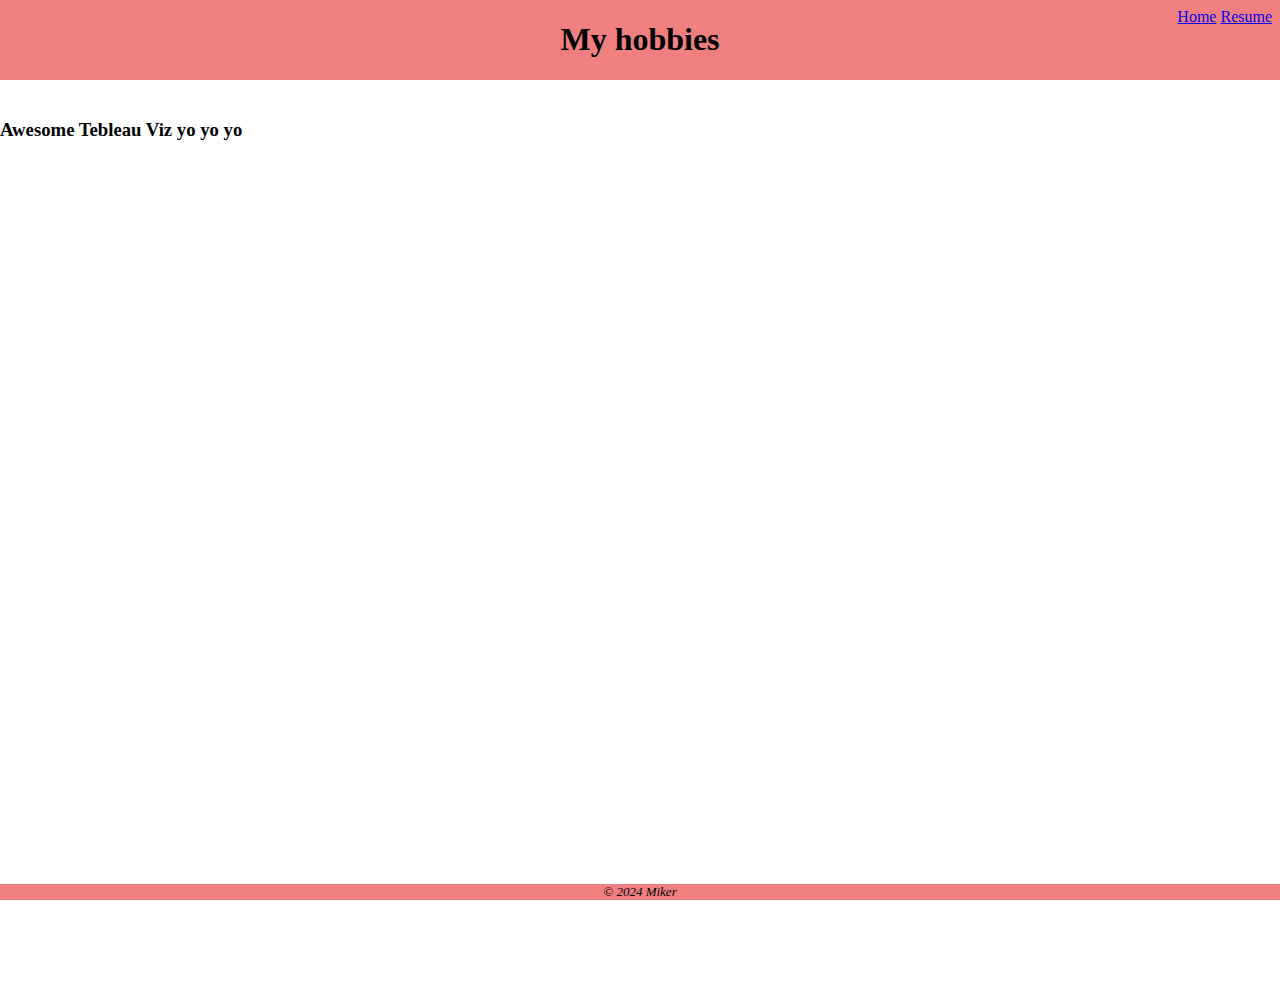
<file: about.html>
<!DOCTYPE html>
<html lang="en">
<head>
    <meta charset="UTF-8">
    <meta name="viewport" content="width=device-width, initial-scale=1.0">
    <title>About</title>
    <link rel="stylesheet" href="../css/div_styles.css">
</head>
<body>
    <div class="common top">
        <h1>My hobbies</h1>
    </div>
    <div class="common content">
        <h3>Awesome Tebleau Viz yo yo yo</h3>
        <div class='tableauPlaceholder' id='viz1712173047931' style='position: relative'><noscript><a href='https:&#47;&#47;techplay.jp&#47;event&#47;935837'><img alt='dashboard01 ' src='https:&#47;&#47;public.tableau.com&#47;static&#47;images&#47;Ho&#47;Hokuriku&#47;dashboard01&#47;1_rss.png' style='border: none' /></a></noscript><object class='tableauViz'  style='display:none;'><param name='host_url' value='https%3A%2F%2Fpublic.tableau.com%2F' /> <param name='embed_code_version' value='3' /> <param name='site_root' value='' /><param name='name' value='Hokuriku&#47;dashboard01' /><param name='tabs' value='no' /><param name='toolbar' value='yes' /><param name='static_image' value='https:&#47;&#47;public.tableau.com&#47;static&#47;images&#47;Ho&#47;Hokuriku&#47;dashboard01&#47;1.png' /> <param name='animate_transition' value='yes' /><param name='display_static_image' value='yes' /><param name='display_spinner' value='yes' /><param name='display_overlay' value='yes' /><param name='display_count' value='yes' /><param name='language' value='en-US' /></object></div>                <script type='text/javascript'>                    var divElement = document.getElementById('viz1712173047931');                    var vizElement = divElement.getElementsByTagName('object')[0];                    vizElement.style.width='1366px';vizElement.style.height='795px';                    var scriptElement = document.createElement('script');                    scriptElement.src = 'https://public.tableau.com/javascripts/api/viz_v1.js';                    vizElement.parentNode.insertBefore(scriptElement, vizElement);                </script>
    </div>
    <div class="common bottom">&copy; 2024 Miker</div>
    <div class="nav">
        <a href="file:///C:/Users/mrobe/OneDrive/Pictures/Gaskin/index.html">Home</a>
        <a href="resume.html">Resume</a>
    </div>
</body>
</html>
</file>
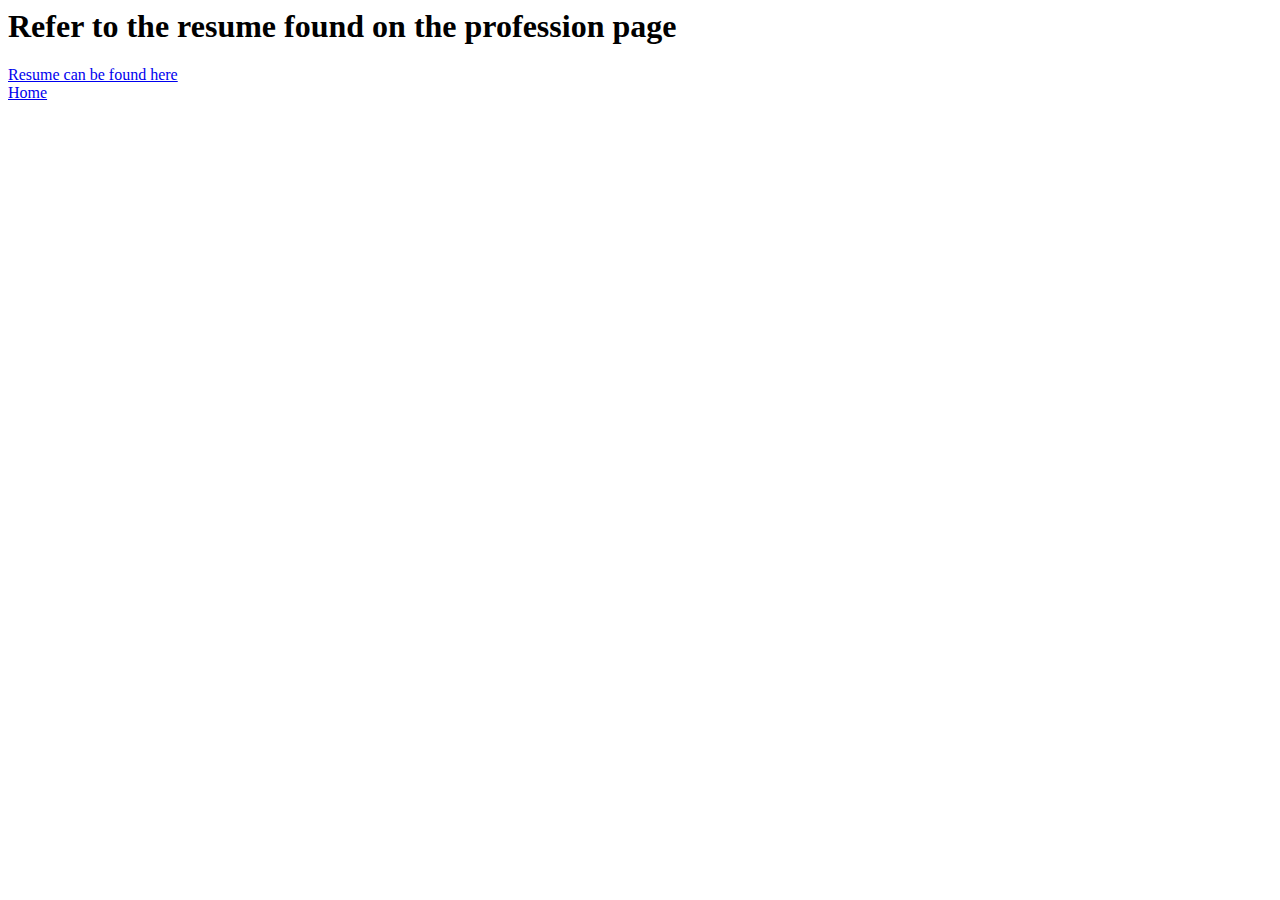
<file: resume.html>
<body>
    <h1>Refer to the resume found on the profession page</h1>
    <a href="https://mrobert878.github.io/is201/">Resume can be found here</a>
    <br>
    <a href="https://mrobert878.github.io/201exam/">Home</a>
</body>
</file>
<file: css/div_styles.css>
/*positioning styles*/
.common{
    position: absolute;
   /* border: 5px solid black; 
    background-color: beige;*/
}
.bottom{
    position: fixed;
    bottom: 0px;
    left: 0px;
    right: 0px;
    text-align: center;
    font-style: italic;
    font-size: small;
    background-color: lightcoral;
}
.top{
    top: 0px;
    left: 0px;
    right: 0px;
    text-align: center;
    background-color: lightcoral;
}
.content{
    top: 100px;
    left: 0px;
    right: 0px;
    height: 100%;
}
.nav{
    position: relative;
    float: right;
    z-index: 1;
}
.bingbong{
    font-family: 'Courier New', Courier, monospace;
    font-style: italic; color: black;
}
</file>
